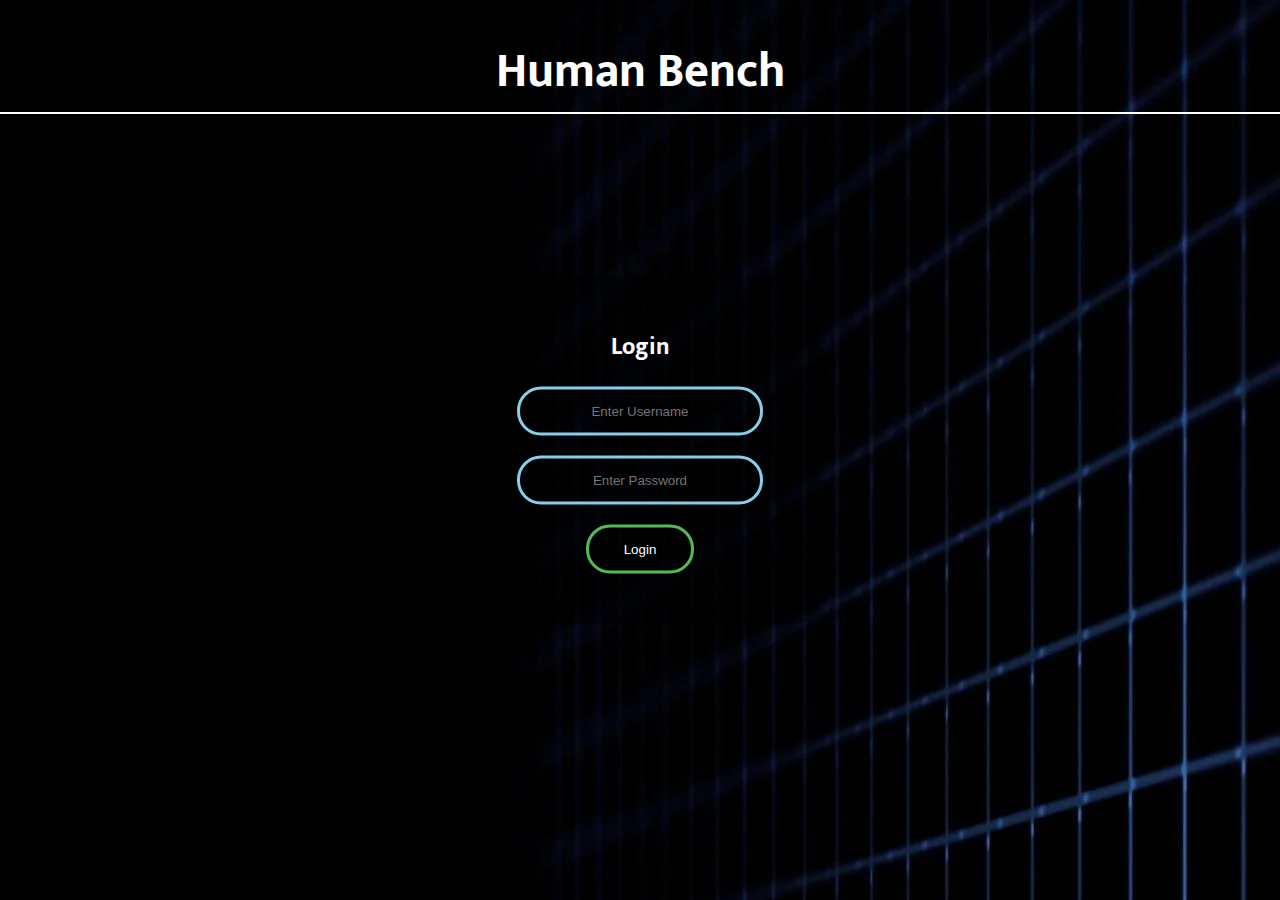
<file: login.html>
<!DOCTYPE html>
<html lan="en" and dir="Itr">
<head>
    <meta charset="utf-8">
    <title> Login Page </title>
    <link rel = "stylesheet" href = "style.css">
 
    <script language="JavaScript">  
    
    function validate()
    {
    var username = document.getElementById("username").value;
    var password = document.getElementById("password").value; 
       window.open('/modules.html')
    }
    </script>

</head>
<body>
    <div class = "main">
        <div class = "header">
            <h1> Human Bench </h1>
        </div>
    </div>
<form class = "box" >


<h2>
    Login 
</h2>
<input type = "text" name = "" placeholder = "Enter Username" id = "username">
<input type = "password" name = "" placeholder = "Enter Password" id = "password">
<input type = "submit" name = "" value = "Login"  onclick = "validate()">

</form>


</body>



</html>
</file>
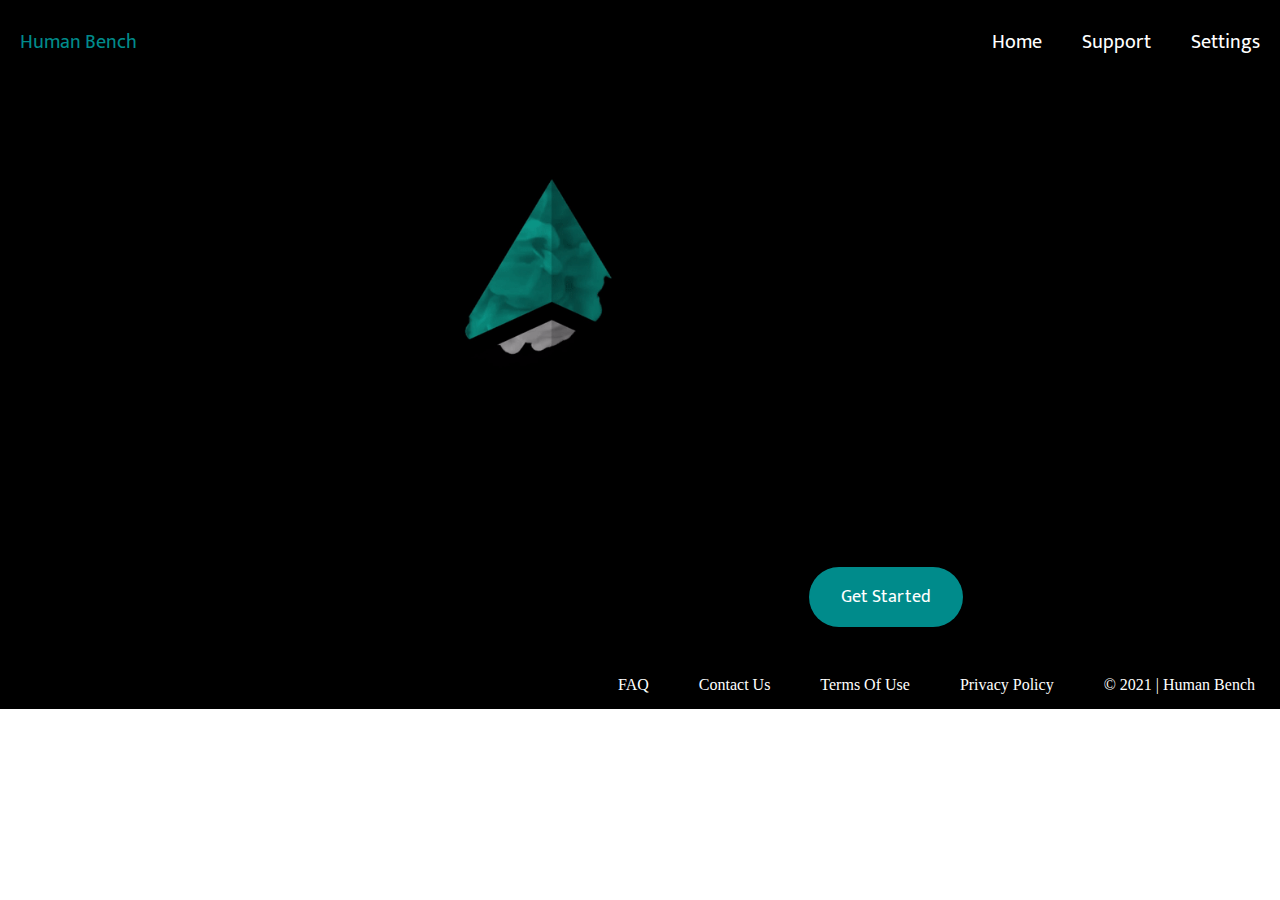
<file: mainpage.html>
<!DOCTYPE html>
<html lang="en">
<head>
    <meta charset="UTF-8">
    <meta http-equiv="X-UA-Compatible" content="IE=edge">
    <meta name="viewport" content="width=device-width, initial-scale=1.0">
    <title>Human Bench</title>
    <link rel="stylesheet" href="mainpage.css">
</head>
<body>
    <nav>
        <div class="topnav">
            <a href="#" class="menu-btn">Human Bench</a>
            <div class="topnav-right">
                <a href="#" class="flex-align-right menu-btn">Home</a>
                <a href="#" class="flex-align-right menu-btn">Support</a>
                 <a href="#" class="flex-align-right menu-btn">Settings</a>
            </div>
        </div>
        
        
    </nav>
    <main>
        <section>
            <img src="logo.gif" width="40%" alt="">

            <a href = "modules.html">
                <button id="btn"> Get Started </button>
            </a>
        </section>
    </main>
    <footer>
        <a href="#" class="topnav-right">&copy; 2021 | Human Bench</a>
        <a href="#" class="topnav-right">Privacy Policy</a>
        <a href="#" class="topnav-right">Terms of Use</a>
        <a href="#" class="topnav-right">Contact Us</a>
        <a href="#" class="topnav-right">FAQ</a>
    </footer>

</body>
</html>
</file>
<file: style.css>
@import url('https://fonts.googleapis.com/css?family=Mukta');
/* @import url(background.jpeg); */


body {
    
    margin: 0px;
    padding: 0px;
    font-family: "Mukta";
    overflow: hidden;
    background: url(imggg.jpg);
}

.main {
    height: 100%;
    width: 100%;
}

.main .header h1 {
    color:white;
    text-align: center;
    border-bottom: 2px solid white;
}

.main .navigation {
    width: 100%;
    height: auto;
}

.main .navigation h2 {
    margin: 0;
    padding: 0;
    color: white;
    text-align: center;
    font-weight: 700;
}

.main .navigation p {
    color: white;
    text-align: center;
    font-weight: 700;
}

.main .navigation p span {
    color: rgb(78, 197, 78)
}

.main .canvas-parent {
    cursor: pointer;
    width: 100%;
    height: 300px;
    background: #87CEEB;
    border-radius: 25px;
}

.main .score {
    width: 100%;
    height: auto;
}

.main .score .section-1 {
    width: 80%;
    margin: 0 auto;
    display: flex;
    flex-direction: row;
    justify-content: center;
    
}

.main .score .section-2 {
    width: 80%;
    margin: 0 auto;
    display: flex;
    flex-direction: row;
    justify-content: center;
    
}

.main .score .section-2 p {
    padding: 0px 50px 0px 50px;
    color: white;
    font-weight: 700;
    font-size: 36px;
    text-align: center;
}

.main .score #start {
    font-size: 24px;
    margin: 20px auto;
    width: 50%;
    height: auto;
    padding: 20px;
    border: 2px solid white;
    border-radius: 25px;
    color: white;
    font-weight: 800;
    background-color: rgb(0,139,139);
    
}

.main .score #start:hover {
    background-color: rgb(154,205,50);
}

/*
Login Page
*/

body {
    margin:0;
    padding:0;
    font-family: "Mukta";
    background: #222;
    background: url(imggg.jpg);
    /* background-repeat: no-repeat; */
    
}
.box {
    width:300px;
    padding:30px;
    position: absolute;
    top:50%;
    left:50%;
    transform: translate(-50%,-50%);
    background:rgba(0,0,0,0.4);
    text-align:center;
    border-radius: 25px;

}
.box h1 {
    color: white;
    text-transform: uppercase;
    font-weight: 700;
}

.box h2 {
    color: white;
    font-weight: 700;
}
.box input[type="text"],.box input[type="password"] {
    border: 0;
    background: none;
    display: block;
    margin: 20px auto;
    text-align: center;
    border:3px solid #87CEEB;
    padding:14px 10px;
    width:220px;
    outline: none;
    color: white;
    border-radius: 24px;
    transition:0.25px;
}

.box input[type="text"]:focus,.box input[type="password"]:focus {

    width:270px;
    border-color: #ffc400ec;

}
.box input[type="submit"] {


    border: 0;
    background: none;
    display: block;
    margin: 20px auto;
    text-align: center;
    border:3px solid rgb(85, 185, 85);
    padding:14px 35px;
    outline: none;
    color: white;
    border-radius: 24px;
    transition:0.25px;
    cursor:pointer;
    
    
}
.box input[type="submit"]:hover {
    background:rgb(154,205,50) ;
}
.main .header h1:hover{
    color:rgb(154,205,50) ;
}
.header {
    
    /* margin-top: 100px;
    margin-bottom: 100px; */
    color: rgba(1,1,1,0.7);
}

.header h1 {
    font-weight: bold;
    font-size: 3em;
    transition: all 500ms;
}
    
.header h1:hover {
    font-size: 45px;
    font-size-adjust: 20px;
}
</file>
<file: mainpage.css>
@import url('https://fonts.googleapis.com/css?family=Mukta');

*{
    box-sizing: border-box;
    /* list-style: none; */
}
body{
    margin : 0px;
}
.topnav a{
    float: left;
    text-decoration: none;
    font-size: 20px;
    font-family: "Mukta";
    text-align: center;
    padding: 25px 20px;
    color: white;
    text-transform: capitalize;
    
    

}
.topnav{
    
    overflow: hidden;
    background-color:  black;
    
}
section{
    padding: 30px;
    text-align: center;
    background-color: black;
}
footer{
    background-color: black;
    overflow: hidden;

}
footer a{
    text-decoration: none;
    text-align: center;
    padding: 15px 25px;
    color: white;
    text-transform: capitalize;
    
}
/* .flex-align-right{
    float: right;
} */
/* .flex-align-right{
    text-align: right;
} */
.menu-btn:hover{
    /* background-color: #ddd; */
    color: rgb(0,139,139);

}
.topnav-right{
    float: right;
}
#btn{
    font-family: "Mukta";
    border: none;
    border-radius: 30px;
    color: white;
    background-color:rgb(0,139,139) ;
    padding: 15px 32px;
    text-align: center;
    text-decoration: none;
    display: inline-block;
    font-size: 18px;
    margin: 4px 3px;
    cursor: pointer;
}
#btn:hover{
    background-color: rgb(154,205,50);
}
</file>
